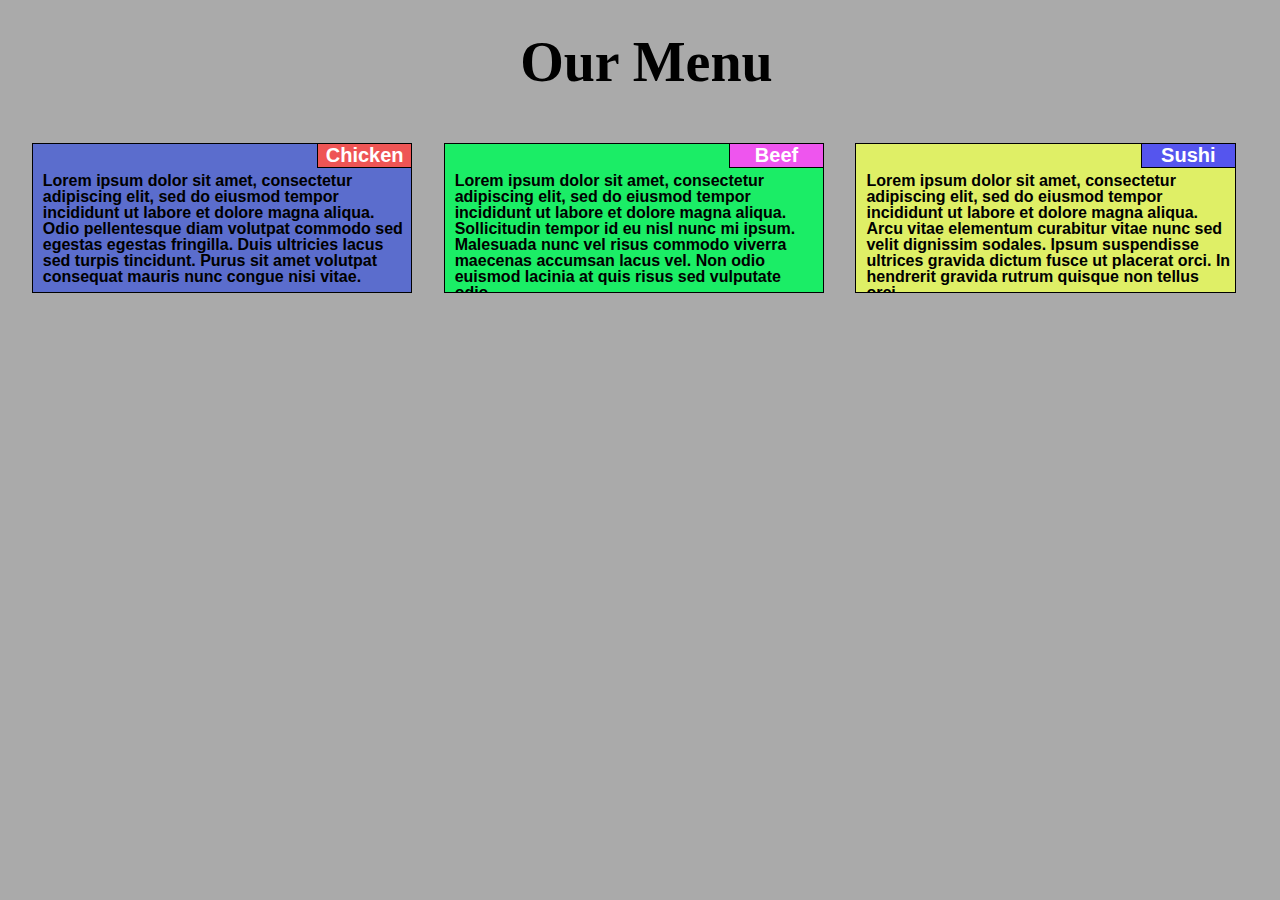
<file: module2-solution/index.html>
<!DOCTYPE html>
<html>

<head>
	<meta charset = "UTF-8">
	<meta name="viewport" content="width=device-width, initial-scale=1.0">
	<link rel="stylesheet" type="text/css" href="css/styles.css">
	<title>Module 2 Solution</title>
</head>

<body>

	<div class="MenuTitle"><h1>Our Menu</h1></div>

	<div class="MenuBlock" id="chickenBox">
		<h3 id="blockTitle-C">Chicken</h3>
		<p>Lorem ipsum dolor sit amet, consectetur adipiscing elit, sed do eiusmod tempor incididunt ut labore et dolore magna aliqua. Odio pellentesque diam volutpat commodo sed egestas egestas fringilla. Duis ultricies lacus sed turpis tincidunt. Purus sit amet volutpat consequat mauris nunc congue nisi vitae.</p>
	</div>
	
	<div class="MenuBlock" id="beefBox">
		<h3 id="blockTitle-B">Beef</h3>
		<p>Lorem ipsum dolor sit amet, consectetur adipiscing elit, sed do eiusmod tempor incididunt ut labore et dolore magna aliqua. Sollicitudin tempor id eu nisl nunc mi ipsum. Malesuada nunc vel risus commodo viverra maecenas accumsan lacus vel. Non odio euismod lacinia at quis risus sed vulputate odio.</p>
	</div>
	
	<div class="MenuBlock" id="sushiBox">
		<h3 id="blockTitle-S">Sushi</h3>
		<p>Lorem ipsum dolor sit amet, consectetur adipiscing elit, sed do eiusmod tempor incididunt ut labore et dolore magna aliqua. Arcu vitae elementum curabitur vitae nunc sed velit dignissim sodales. Ipsum suspendisse ultrices gravida dictum fusce ut placerat orci. In hendrerit gravida rutrum quisque non tellus orci.  </p>
	</div>

</body>
</html>
</file>
<file: module2-solution/css/styles.css>
*{
  background: #AAA;
  box-sizing: border-box;
  margin: 0;
  padding: 0;
}

/* Modified Primitive elements */

body{
  margin-left: 1%;
}

h3{
  border: 1px solid black;
  color: white;
  float: right;
  font-family: Comic Sans MS, sans-serif;
  font-size: 1.25em;
  margin-top: -1px;
  margin-right: -1px;
  text-align: center;
  width: 25%;
}

p{
  background: inherit;
  clear: both;
  font-family: Calibri, sans-serif;
  font-size: 1em;
  font-weight: 600;
  line-height: 1em;
  padding: 5px 0 0 10px;
}

/* ID's */

#blockTitle-C {
  background-color: #EE5555;
}

#blockTitle-B {
  background-color: #EE55EE;
}

#blockTitle-S {
  background-color: #5555EE;
}

#chickenBox{
  background-color: #5B6DCD;
}

#beefBox{
  background-color: #1BED66;
}

#sushiBox{
  background-color: #DFEF66;
}

/* Classes */

.MenuBlock    {
  border: 1px solid black;
  height: 150px;
  margin: 1.5% 1.5% 3% 1.5%;
  overflow: clip;
}

.MenuTitle{
  font-family: Georgia, serif;
  font-size: 1.75em;
  margin: 30px;
  position: relative;
  text-align: center;
}

/* Media Queries */

/*Tablet*/
@media (min-width: 768px) and (max-width: 991px) {
	
	.MenuBlock{
	  margin: 1.5% 1.5% 3% 1.5%; 
	}
	
	#blockTitle-S{
	  width: 12.5%;
	}
	
	#chickenBox   {
	  float: left;
	  width: 46%;
	}
	
	#beefBox   {
	  float: left;
	  width: 46%;
	}
	
	#sushiBox{
	  clear: both;
	  width: 95%
	}
}

/*Desktop*/
@media (min-width: 992px) {

	.MenuBlock{
	  margin: 1.5% 1% 0 1.5%; 
	  float: left;
	  width: 30%;
	}
}


/*Absurdly narrow device*/
@media (max-width: 300px) { 
	.MenuBlock{
	  width: 47%;
	}
	
	#chickenBox {
	  clear: both;
	  width: 97%;
	  height: 450px;
	}
	
	#beefBox {
	  clear: both;
	  width: 97%;
	  height: 450px;
	}
	
	#sushiBox {
	  clear: both;
	  width: 97%;
	  height: 450px;
	}
		
	h3{
	  clear: both;
	  width: 56%;
	}
}
</file>
